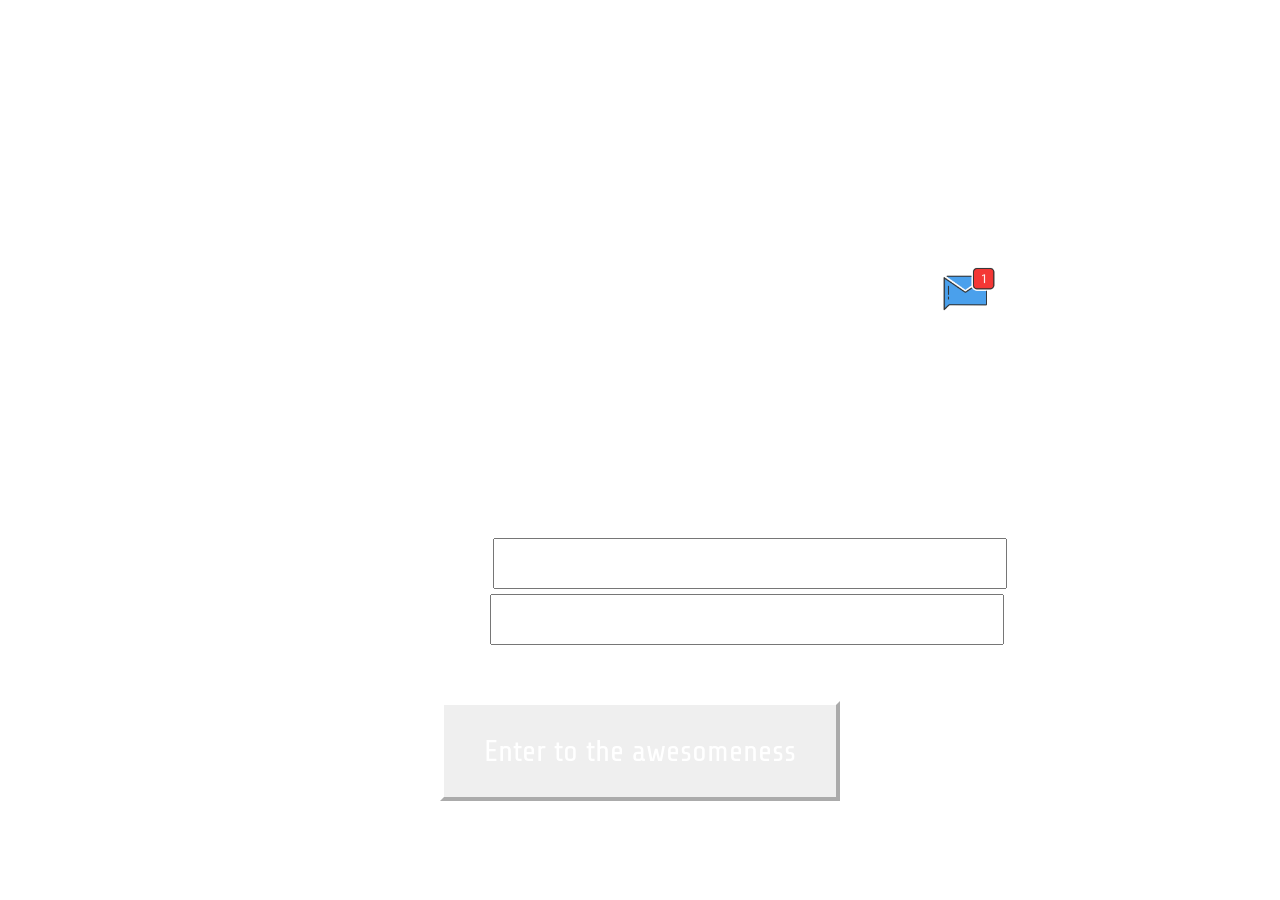
<file: index.html>
<!DOCTYPE html>
<html>
    <head>
        <link rel="stylesheet" href="Kwitter.css">
        <link rel="preconnect" href="https://fonts.googleapis.com">
<link rel="preconnect" href="https://fonts.gstatic.com" crossorigin>
<link href="https://fonts.googleapis.com/css2?family=Coming+Soon&family=Gwendolyn:wght@700&family=Share+Tech&display=swap" rel="stylesheet">
      <title>
          St. Fairy School
      </title>
  
    </head>
    <body id="bdy">
        <center>
          <h1 class="header">	
            St. Fairy School
        </h1>
        <h5>
          School Chatting App for St. Fairy School
          <img class="imaje" src="m2.png">
        </h5>
      <h3>Login for amazingness!</h3>
      <div class="form-group"> 
      <label for="usr">Username:</label>
      <input type="text" class="form-control ipt" id="usr">
    </div>
    <div class="form-group">
      <label for="pwd">Password:</label>
      <input type="password" class="form-control ipt" id="pwd">
      <br><br>
      <button id="login" onclick="login()">Enter to the awesomeness</button>
    </div>
        </center>
        <script src="Kwitter.js">
          
        </script>
    </body>
</html>
</file>
<file: Kwitter.css>
#login{
    background-image: url(https://www.cwjobs.co.uk/recruiter-advice/wp-content/uploads/What-tech-skills-are-in-high-demand-now-1024x576.jpg);
    color: white;
    width: 400px;
    height: 100px;
    font-size: 30px;
    font-family: 'Share Tech', sans-serif;
    border-color: white;
    border-width: 4px;
}
body{
    background-image: url(https://i.pinimg.com/736x/39/41/8f/39418fc243f36ed2e972f162190e89a8.jpg);
    color: white;
    font-size: 50px;
    font-family: 'Share Tech', sans-serif;
}
.ipt{
    font-size: 40px;
}
.imaje{
    width: 80px;
}
</file>
